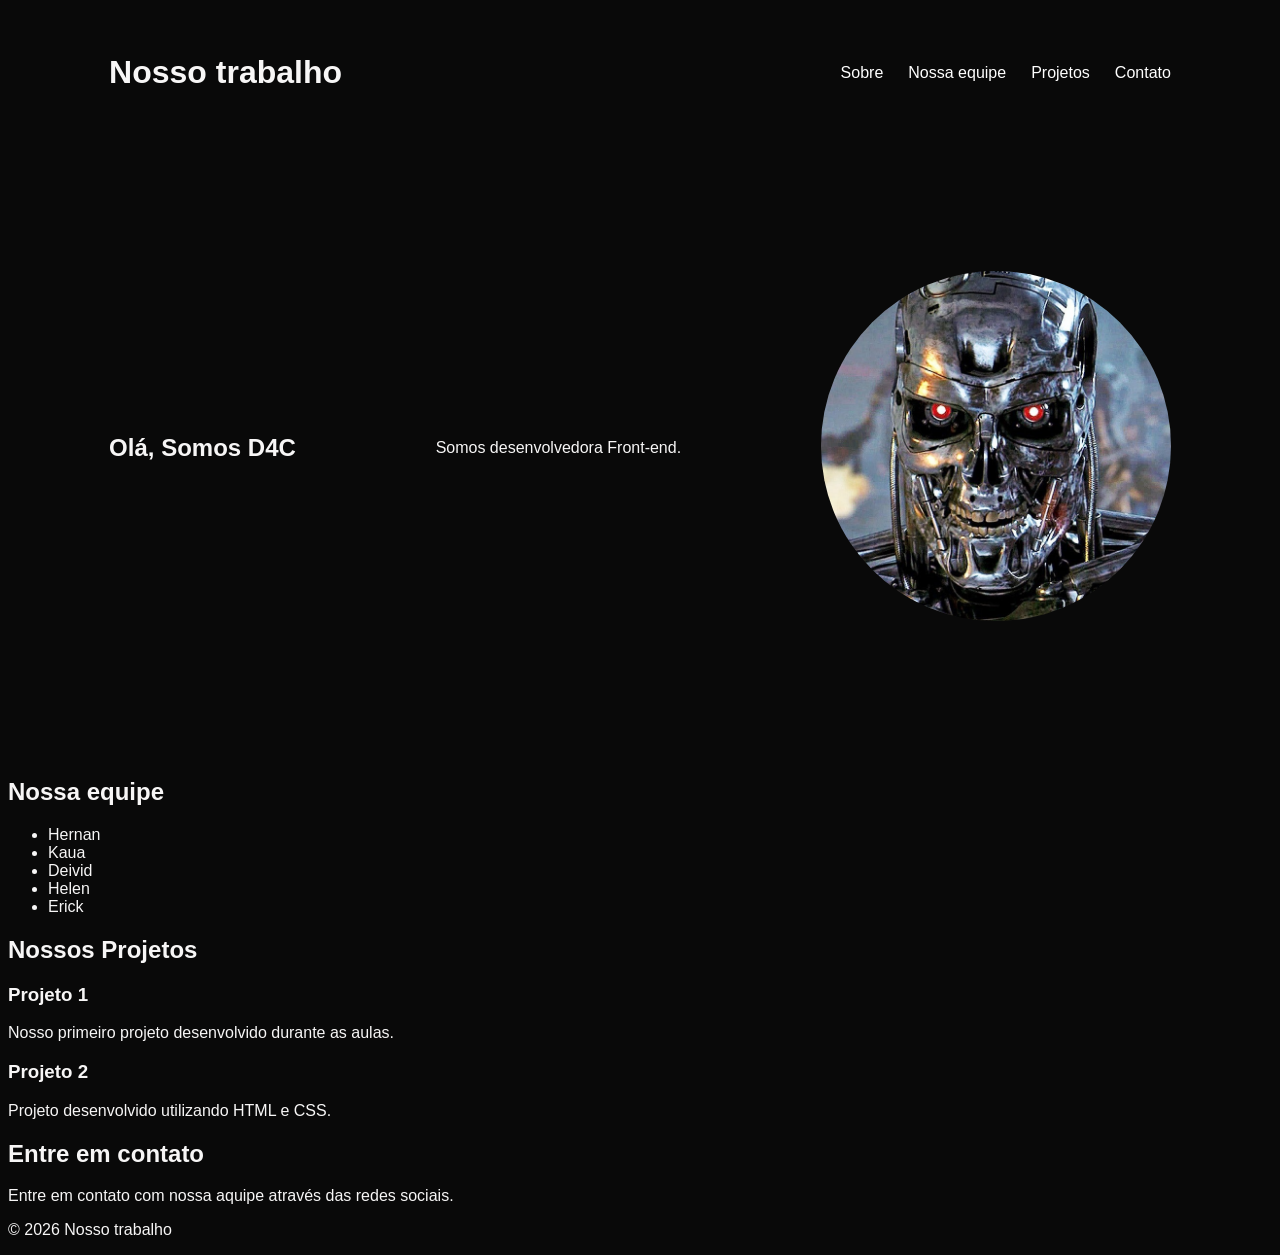
<file: index.html>
<!DOCTYPE html>
<html>

<head>
    <html lang="pt-br">
    <meta charset="UTF-8">
    <meta name="viewport" content="width=device-width, initial-scale=1.0">
    <title>Meu Portfólio</title>
    <link rel="stylesheet" href="style.css">
</head>

<body>

<header>

    <h1>Nosso trabalho</h1>

    <nav>
        <a href="#sobre">Sobre</a>
        <a href="#Nossa equipo">Nossa equipe</a>
        <a href="#projetos">Projetos</a>
        <a href="#contato">Contato</a>
    </nav>

</header>

<section id="sobre">

    <h2>Olá, Somos D4C</h2>

    <p>
        Somos desenvolvedora Front-end.
    </p>
 <div class="sobre-foto">

        <img src="chatgpt.jpg.jpeg">
    </div>

</section>
<section id="nossa equipe">

    <h2>Nossa equipe</h2>

    <ul>
        <li>Hernan</li>
        <li>Kaua</li>
        <li>Deivid</li>
        <li>Helen</li>
        <li>Erick</li>
    </ul>

</section>
<section id="projetos">

    <h2>Nossos Projetos</h2>

    <article>
        <h3>Projeto 1</h3>
        <p>Nosso primeiro projeto desenvolvido durante as aulas.</p>
    </article>

    <article>
        <h3>Projeto 2</h3>
        <p>Projeto desenvolvido utilizando HTML e CSS.</p>
    </article>

</section>


<section id="contato">

    <h2>Entre em contato</h2>

    <p>
        Entre em contato com nossa aquipe através das redes sociais.
    </p>

</section>
<footer>

    <p>© 2026 Nosso trabalho</p>

</footer>
</body>

</html>
</file>
<file: style.css>
@import url('https://fonts.cdnfonts.com/css/minecraft-4');

body {
    background-color: #090909;
    color: rgb(247, 246, 246);
    font-family: 'Minecraft', 'Calibri', sans-serif;
}

.sobre-foto img {
    width: 350px;
    height: 350px;
    object-fit: cover;
    border-radius: 50%;
}

#sobre {
    min-height: 500px;
    display: flex;
    justify-content: space-between;
    align-items: center;
    padding: 60px 8%;
    gap: 50px;
}

header {
    display: flex;
    justify-content: space-between;
    align-items: center;
    padding: 25px 8%;
}

nav {
    display: flex;
    gap: 25px;
}
nav a {
    color: white;
    text-decoration: none;
}
</file>
